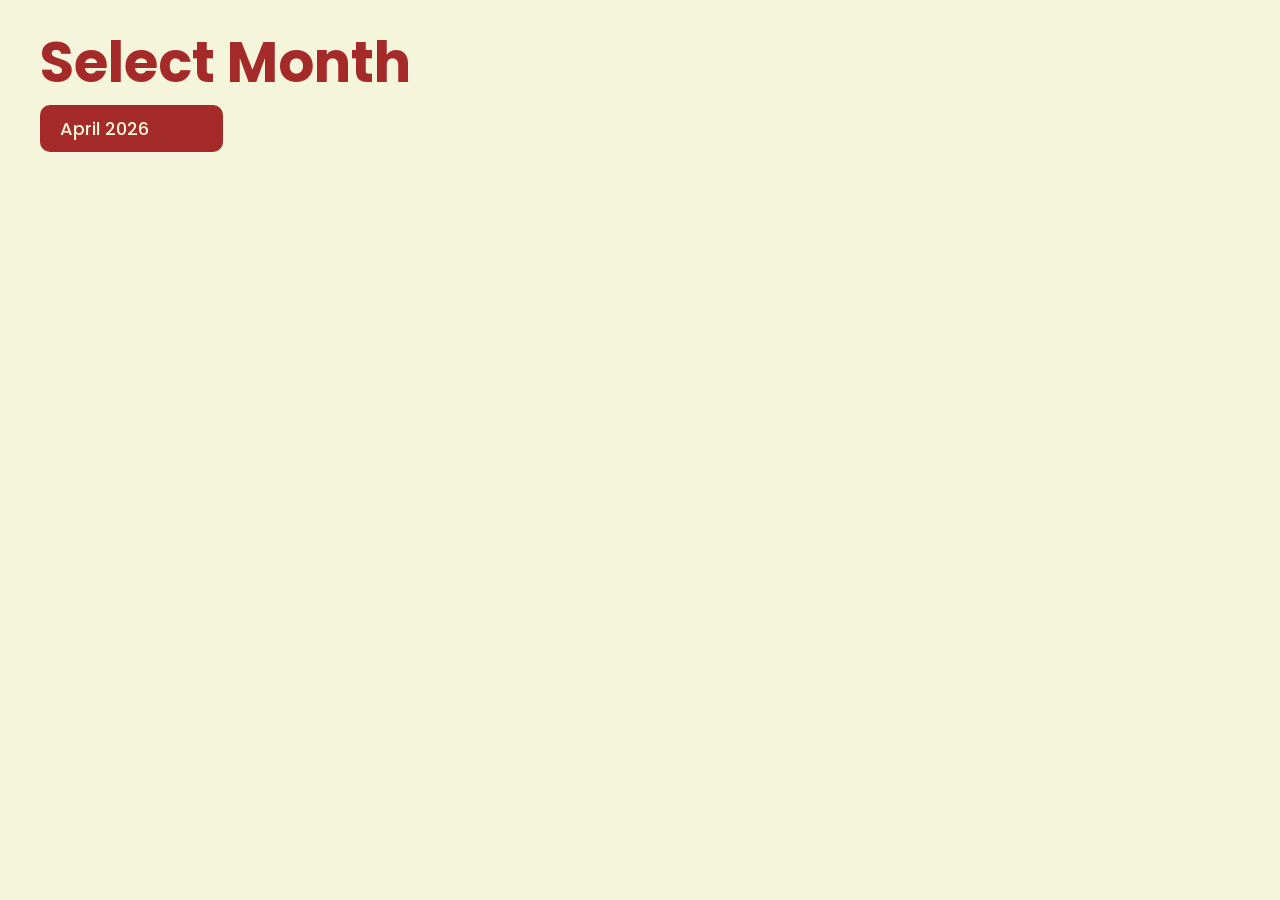
<file: index.html>
<!DOCTYPE html>
<html lang="en">

<head>
    <meta charset="UTF-8">
    <meta name="viewport" content="width=device-width, initial-scale=1.0">
    <title>SMIT Frontend Projects</title>
    <link rel="stylesheet" href="style.css">
</head>

<body>
    <main>
        <div class="heading">
            <h1>Select Month </h1>
        </div>
        <div class="month-cont">
            <a href="april/"><span>April 2026</span>
                <div class="bg"></div>
            </a>
        </div>
    </main>
</body>

</html>
</file>
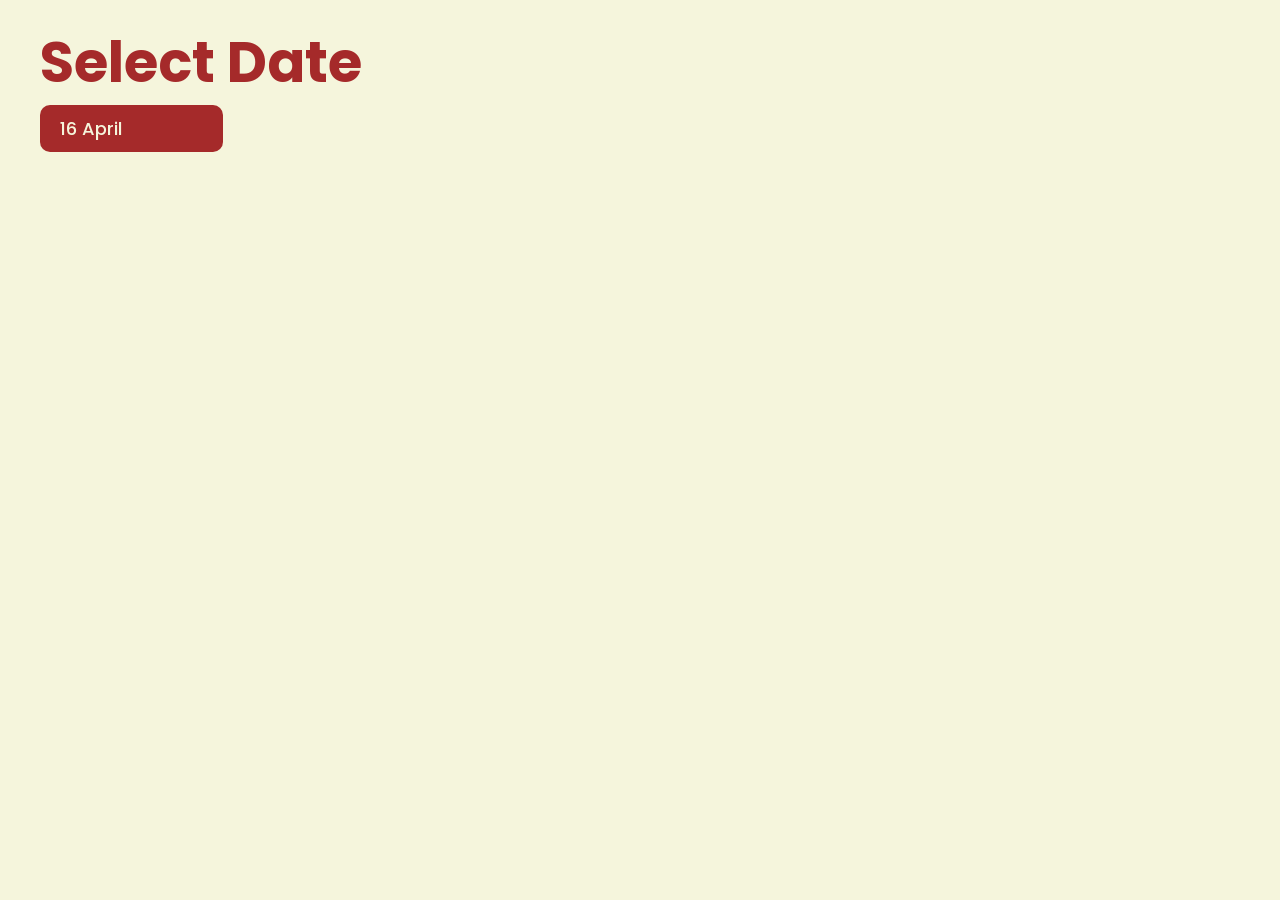
<file: April/index.html>
<!DOCTYPE html>
<html lang="en">

<head>
    <meta charset="UTF-8">
    <meta name="viewport" content="width=device-width, initial-scale=1.0">
    <title>April | 2026</title>
    <link rel="stylesheet" href="../style.css">
</head>

<body>
    <main>
        <div class="heading">
            <h1>Select Date </h1>
        </div>
        <div class="month-cont">
            <a href="16/">
                <span>16 April</span>
                <div class="bg"></div>
            </a>
            </a>
        </div>
    </main>
</body>

</html>
</file>
<file: style.css>
@import url('https://fonts.googleapis.com/css2?family=Poppins:ital,wght@0,100;0,200;0,300;0,400;0,500;0,600;0,700;0,800;0,900;1,100;1,200;1,300;1,400;1,500;1,600;1,700;1,800;1,900&display=swap');

* {
    padding: 0;
    box-sizing: border-box;
    margin: 0;
}

body {
    background-color: beige;
    font-family: "Poppins", sans-serif;
}

main {
    min-height: 100vh;
    padding: 20px 40px;
    margin: auto;
    max-width: 1400px;
    width: 100%;
}

.heading {
    font-size: 28px;
    color: brown;
}

.month-cont {
    display: grid;
    grid-template-columns: repeat(6, 1fr);
    gap: 20px;
}

.month-cont a {
    background-color: brown;
    border-radius: 10px;
    text-decoration: none;
    font-size: 18px;
    font-weight: 500;
    color: beige;
    padding: 10px 20px;
    overflow: hidden;
    position: relative;
}

.month-cont a span {
    position: relative;
    z-index: 2;
}

.month-cont a .bg {
    position: absolute;
    left: 0;
    top: 0;
    width: 0;
    height: 100%;
    background: #574e20;
    transition: all 0.3s linear;
}

.month-cont a:hover .bg {
    width: 100%;
}

@media screen and (max-width: 1024px) {
    .month-cont {
        grid-template-columns: repeat(4, 1fr) !important;
    }
}

@media screen and (max-width: 768px) {
    .month-cont {
        grid-template-columns: repeat(3, 1fr) !important;
    }
}

@media screen and (max-width: 425px) {
    .month-cont {
        grid-template-columns: repeat(2, 1fr) !important;
    }
}
</file>
